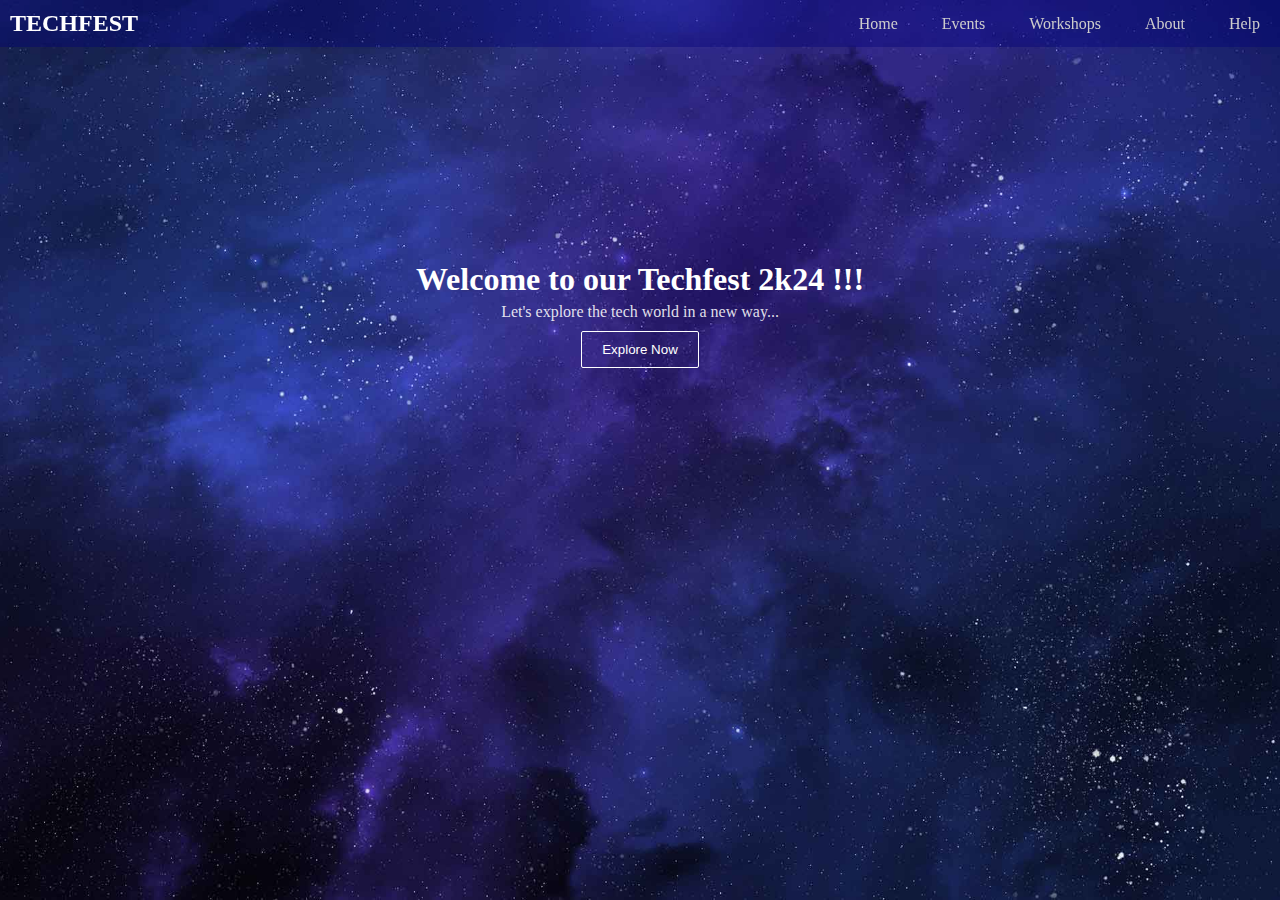
<file: Day-2/Index.html>
<!DOCTYPE html>
<html lang="en">

<head>
    <meta charset="UTF-8">
    <meta name="viewport" content="width=device-width, initial-scale=1.0">
    <title>Techfest 2k24</title>
    <!-- including css file -->
    <link rel="stylesheet" href="style.css">
</head>

<body>
    <header class="header">
        <div class="logo">
            <h2>TECHFEST</h2>
        </div>
        <div class="menu">
            <div class="navbar">
                <ul>
                    <li><a href="#home">Home</a></li>
                    <li><a href="#events">Events</a></li>
                    <li><a href="#workshops">Workshops</a></li>
                    <li><a href="#about">About</a></li>
                    <li><a href="#help">Help</a></li>
                </ul>
                </nav>
            </div>
    </header>
    <!-- Main body -->
    <div class="container">
        <h1>Welcome to our Techfest 2k24 !!!</h1>
        <p>Let's explore the tech world in a new way...</p>
        <button class="btn">Explore Now</button>
    </div>
</body>

</html>
</file>
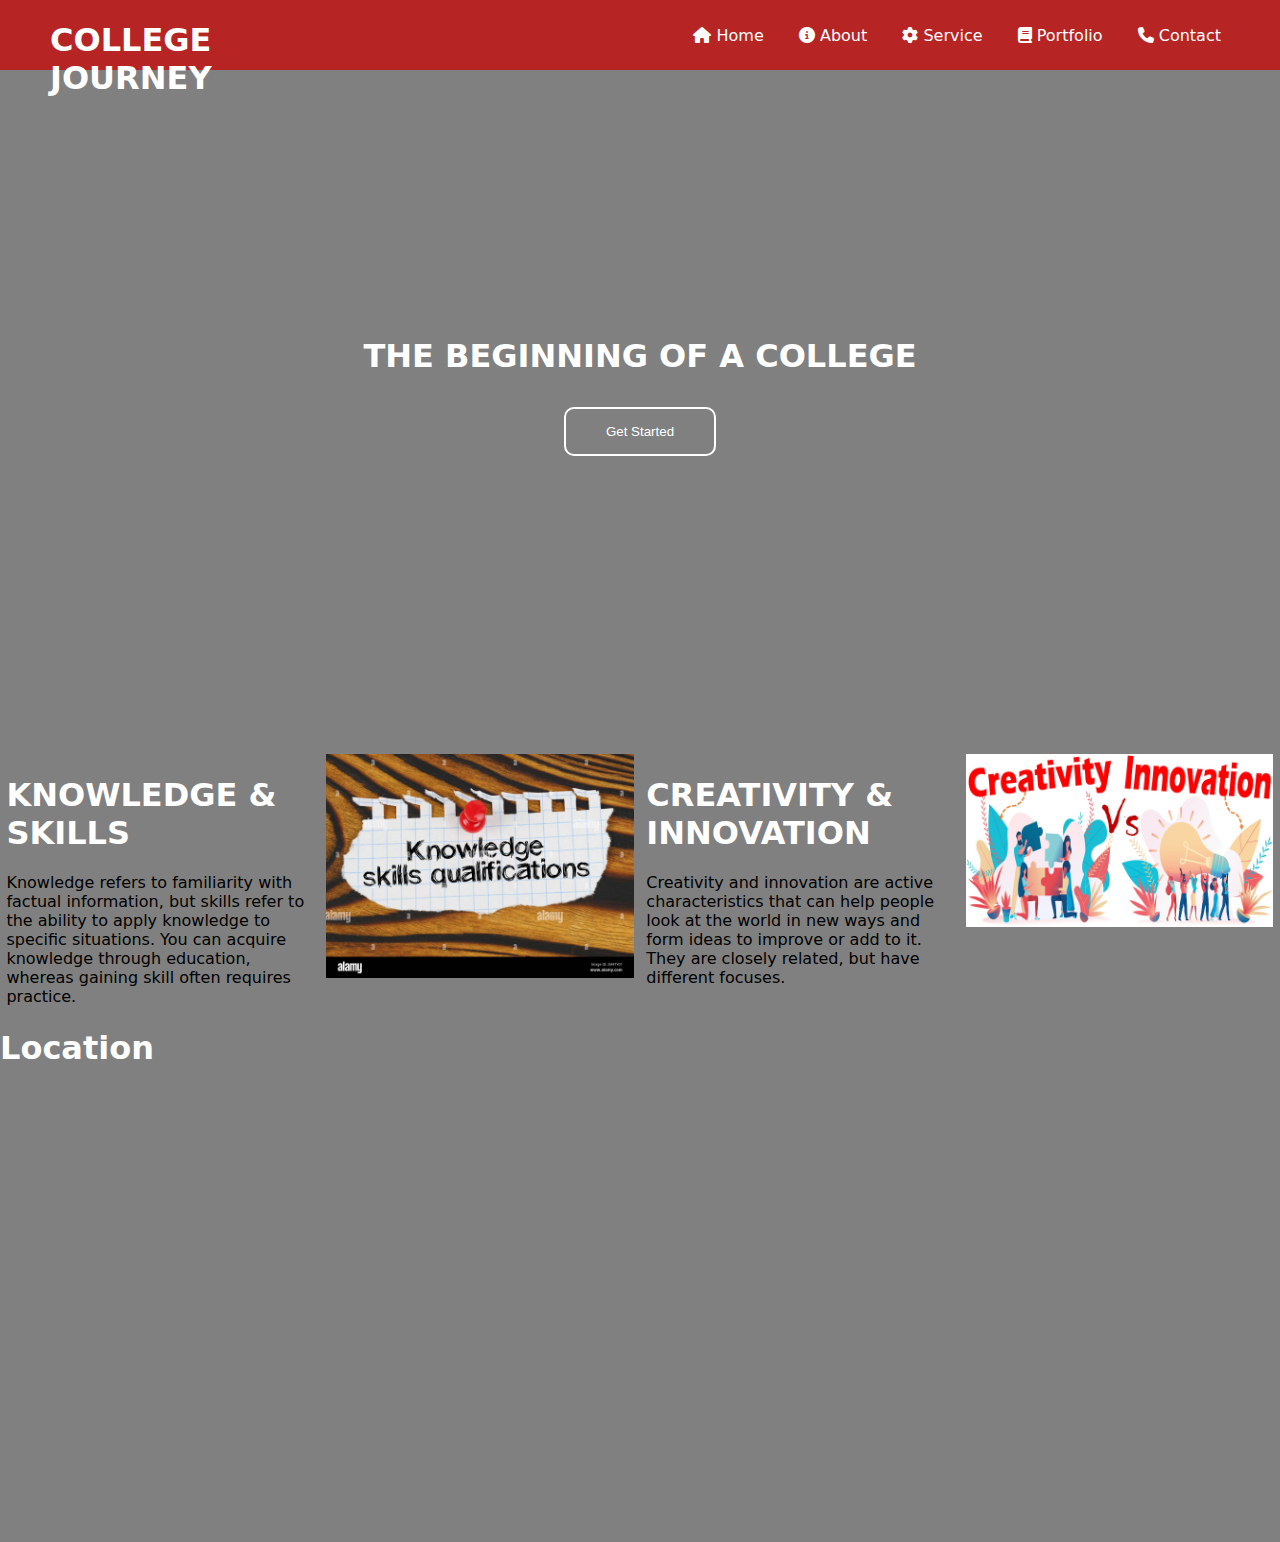
<file: Day-4/head.html>
<!DOCTYPE html>
<html lang="en">

<head>
    <meta charset="UTF-8">
    <meta name="viewport" content="width=device-width, initial-scale=1.0">
    <link rel="stylesheet" href="header.css">
    <link rel="stylesheet" href="https://cdnjs.cloudflare.com/ajax/libs/font-awesome/6.5.2/css/all.min.css">
    <link rel="stylesheet" href="https://cdnjs.cloudflare.com/ajax/libs/animate.css/4.1.1/animate.min.css" />
    <title>COLLEGE JOURNEY</title>
</head>

<body>
    <div class="Pack-1">

        <div class="logo">
            <h1>COLLEGE JOURNEY</h1>
        </div>
        <div class="menu">
            <ul>
                <li><a href=""><i class="fa-solid fa-house"></i> Home</a></li>
                <li><a href=""><i class="fa-solid fa-circle-info"></i> About</a></li>
                <li><a href=""><i class="fa-solid fa-gear"></i> Service</a></li>
                <li><a href=""><i class="fa-solid fa-book"></i> Portfolio</a></li>
                <li><a href=""><i class="fa-solid fa-phone"></i> Contact</a></li>
            </ul>
        </div>
    </div>
    <div class="background">
        <div class="animation-1">
            <h1>THE BEGINNING OF A COLLEGE</h1>
            <button class="init_button">Get Started</button>
        </div>
    </div>
    <div class="pack-2">
        <div class="part1">
            <h1>KNOWLEDGE & SKILLS</h1>
            <p>Knowledge refers to familiarity with factual information, but skills refer to the ability to apply
                knowledge to specific situations. You can acquire knowledge through education, whereas gaining skill
                often requires practice.</p>
        </div>
        <div class="part2">
            <img src="K-S.jpg">
        </div>
        <div class="part3">
            <h1>CREATIVITY & INNOVATION</h1>
            <p>Creativity and innovation are active characteristics that can help people look at the world in new
                ways and form ideas to improve or add to it. They are closely related, but have different focuses.
            </p>
        </div>
        <div class="part4">
            <img src="C-I.jpg" alt="Healty Food">
        </div>
    </div>
    <div class="maps">
        <h1>Location</h1>
        <iframe
            src="https://www.google.com/maps/embed?pb=!1m18!1m12!1m3!1d3669.7601416081775!2d72.59108467551421!3d23.105874713214057!2m3!1f0!2f0!3f0!3m2!1i1024!2i768!4f13.1!3m3!1m2!1s0x395e824e8881c0d5%3A0x3af2e0c7c2a19151!2sGujarat%20Technological%20University!5e0!3m2!1sen!2sin!4v1718891681018!5m2!1sen!2sin"
            width="100%" height="450" style="border:0;" allowfullscreen="" loading="lazy"
            referrerpolicy="no-referrer-when-downgrade"></iframe>
    </div>
</body>

</html>
</file>
<file: Day-2/style.css>
* {
    margin: 0;
    padding: 0;
    text-decoration: none;
    transition: .2s all linear;
    box-sizing: border-box;
    border: none;
}

/* updated Header section */
.header {
    position: fixed;
    width: 100vw;
    background-color: rgba(0, 0, 121, 0.381);
    display: flex;
    align-items: center;
    justify-content: space-between;
}

.header .logo {
    padding: 10px;
}

.header .logo h2 {
    color: white;
}

.header .menu .navbar ul li {
    list-style: none;
    display: inline-block;
}

.header .menu .navbar ul li a {
    background-color: transparent;
    color: rgb(205, 204, 204);
    padding: 10px 20px;
}

.header .menu .navbar ul li a:hover {
    background-color: rgb(0, 0, 112);
    color: white;
}

.container {
    padding-top: 20%;
    text-align: center;
    background-image: url('BG.jpg');
    background-repeat: no-repeat;
    background-position: center;
    background-size: cover;
    height: 100vh;
}

.container h1 {
    color: white;
    padding: 5px;
}

.container p {
    color: rgba(255, 255, 255, 0.868);
}

.container .btn {
    margin: 10px;
    padding: 10px 20px;
    background-color: transparent;
    color: white;
    text-decoration: bold;
    border: 1px solid white;
    border-radius: 2px;
}

.container .btn:hover {
    font-weight: bold;
    background-color: rgb(0, 0, 112);
}
</file>
<file: Day-4/header.css>
body {
    margin: 0%;
    padding: 0%;
    font-family: system-ui, -apple-system, BlinkMacSystemFont, 'Segoe UI', Roboto, Oxygen, Ubuntu, Cantarell, 'Open Sans', 'Helvetica Neue', sans-serif;
    background-color: gray;
}

.Pack-1 {
    width: 100%;
    float: left;
    background-color: rgb(182, 36, 36);
    height: 70px;
}

.logo {
    width: 20%;
    float: left;
    padding-left: 50px;
    color: white;
}

.logo h1:hover {
    cursor: default;
}

.menu {
    width: 75%;
    float: left;
}

.menu ul {
    list-style: none;
    text-align: right;
    padding-right: 30px;
}

.menu ul li {
    display: inline-block;
    padding: 10px 15px;
}

.menu ul li a {
    text-decoration: none;
    color: white;
}

.menu ul li:hover {
    background-color: white;

    a {
        color: rgb(66, 66, 154);
    }

    cursor: pointer;
    border-radius: 15px;
}

.background {
    padding-top: 20%;
    width: 100%;
    height: 492px;
    background-image: url(https://smapse.com/storage/2022/01/converted/825_585_1-17.jpg);
    background-repeat: no-repeat;
    background-size: cover;
    background-position: center;
    text-align: center;

}

.background h1 {
    color: white;
    font-weight: bold;
    padding-top: 60px;
}

.background .init_button {
    margin: 10px;
    padding: 15px 40px;
    background-color: transparent;
    color: white;
    text-decoration: bold;
    border: 2px solid white;
    border-radius: 10px;
}

.background .init_button:hover {
    color: black;
    background-color: white;
}

.pack-2 {
    float: left;
    width: 100%;
    background-color: gray;
}

.part1 {
    float: left;
    width: 24%;
    padding: 0.5%;
}

.pack-2 h1 {
    color: white;
}

.part2 {
    float: left;
    width: 24%;
    padding: 0.5%;
}

.part3 {
    float: left;
    width: 24%;
    padding: 0.5%;
}

.part4 {
    float: left;
    width: 24%;
    padding: 0.5%;
}

.part2 img {
    width: 100%;
}

.part4 img {
    width: 100%;
}

.part2:hover {
    transform: scale(1.03, 1.01);
    transition: transform 1.5s;
}

.part4:hover {
    transform: scale(1.03, 1.01);
    transition: transform 1.5s;
}

.maps h1 {
    color: white;
}

.animation-1 {
    display: inline-block;
    margin: 0 0.5rem;
    animation: fadeIn;
    animation-duration: 3s;
}
</file>
